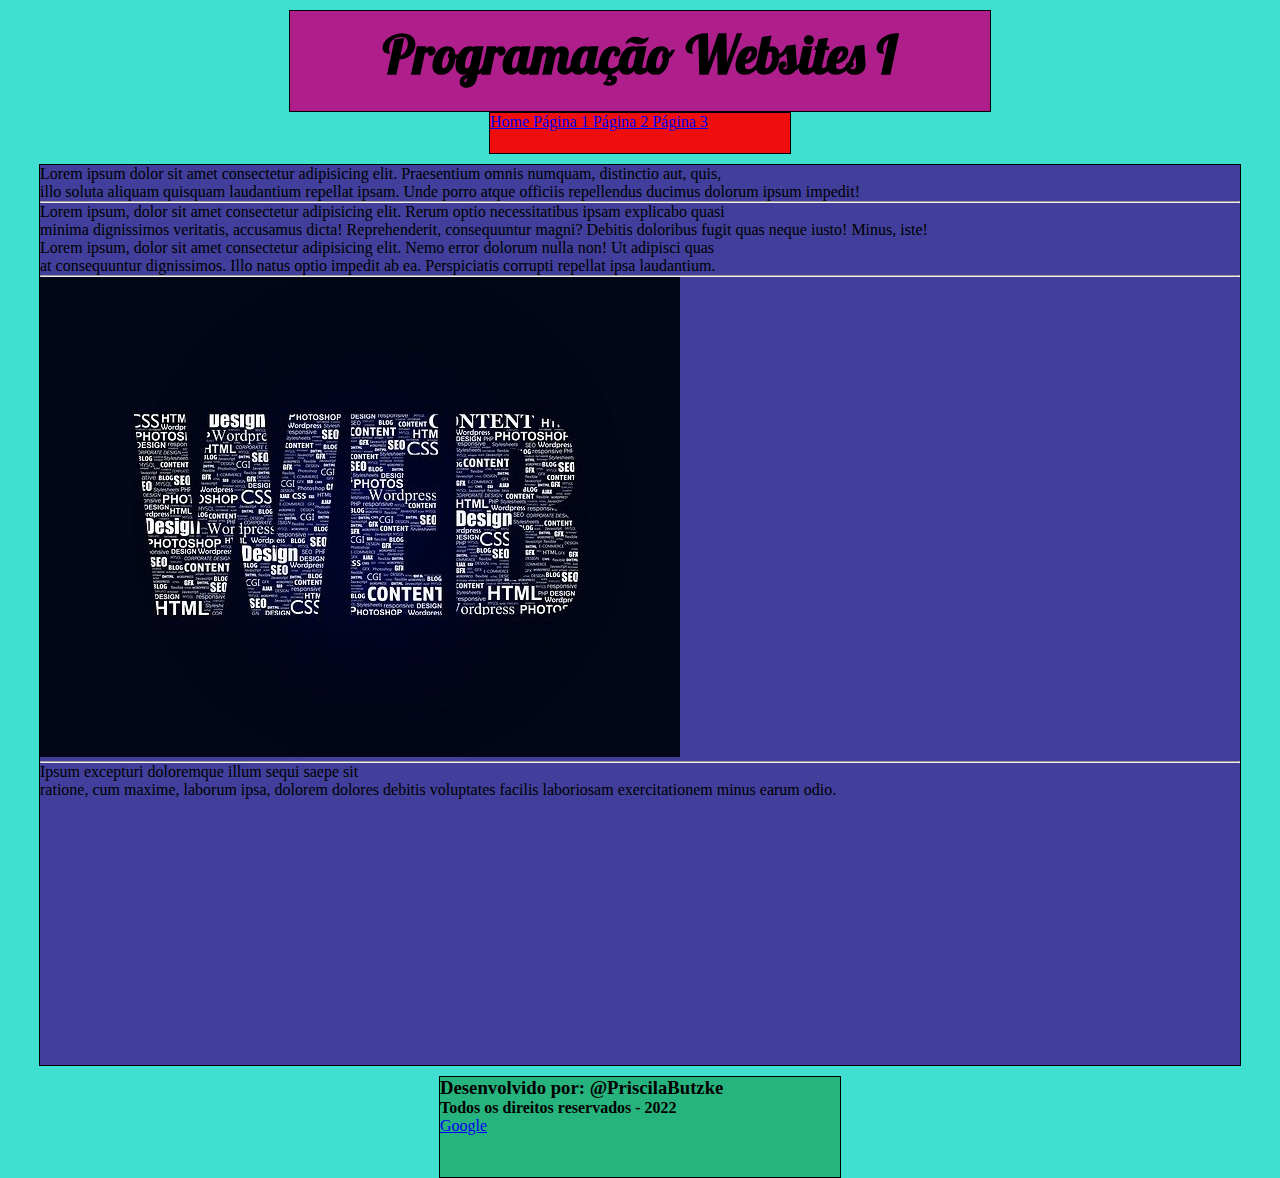
<file: index.html>
<!DOCTYPE html>
<html lang="pt-br">

<head>
    <meta charset="UTF-8">
    <!--para os acentos ficarem corretos-->
    <meta http-equiv="X-UA-Compatible" content="IE=edge">
    <meta name="viewport" content="width=device-width, initial-scale=1.0">
    <!----responsividade para sites, abrirem em qualquer lugar, celulares etc-->
    <title>Projeto 1 </title> <!--titulo do site-->
    <link rel="stylesheet" href="./Css/style.css">
    <link rel="preconnect" href="https://fonts.googleapis.com">
    <link rel="preconnect" href="https://fonts.gstatic.com" crossorigin>
    <link href="https://fonts.googleapis.com/css2?family=Bebas+Neue&family=Lobster&display=swap" rel="stylesheet">

</head>

<body>
    <header>
        <h1>Programação Websites I</h1>
    </header>
    <nav>
        <!-- Aqui começa o menu-->
        <p>
            <a href="index.html"> Home </a>
            <a href="pag1.html"> Página 1 </a>
            <a href="pag2.html"> Página 2 </a>
            <a href="pag3.html"> Página 3 </a>

        </p>
    </nav>
    <!--Aqui começa o main, o corpo princpipal do site-->
    <main>
        <p>Lorem ipsum dolor sit amet consectetur adipisicing elit. Praesentium omnis numquam, distinctio aut, quis,<br>
            illo soluta aliquam quisquam laudantium repellat ipsam. Unde porro atque officiis repellendus ducimus
            dolorum ipsum impedit!</p>
        <hr>
        <p>Lorem ipsum, dolor sit amet consectetur adipisicing elit. Rerum optio necessitatibus ipsam explicabo quasi
            <br>
            minima dignissimos veritatis, accusamus dicta! Reprehenderit, consequuntur magni? Debitis doloribus fugit
            quas
            neque iusto! Minus, iste!</p>
        <p>Lorem ipsum, dolor sit amet consectetur adipisicing elit. Nemo error dolorum nulla non! Ut adipisci quas <br>
            at consequuntur dignissimos. Illo natus optio impedit ab ea. Perspiciatis corrupti repellat ipsa laudantium.
        </p>
        <hr>
        <img src="./Img/web.jpg" alt="Imagem ilustrando a palavra Web">
        <hr>
        <p> Ipsum excepturi doloremque illum sequi saepe sit <br>
            ratione, cum maxime, laborum ipsa, dolorem dolores debitis voluptates facilis laboriosam exercitationem
            minus
            earum odio.

    </main>
    <footer>
        <h3>Desenvolvido por: @PriscilaButzke</h3>
        <h4>Todos os direitos reservados - 2022</h4>
        <a href="https://www.google.com/" target="_blank"> Google </a>
        <!-- Target abre o link em uma nova aba-->
    </footer>
</body>

</html>
</file>
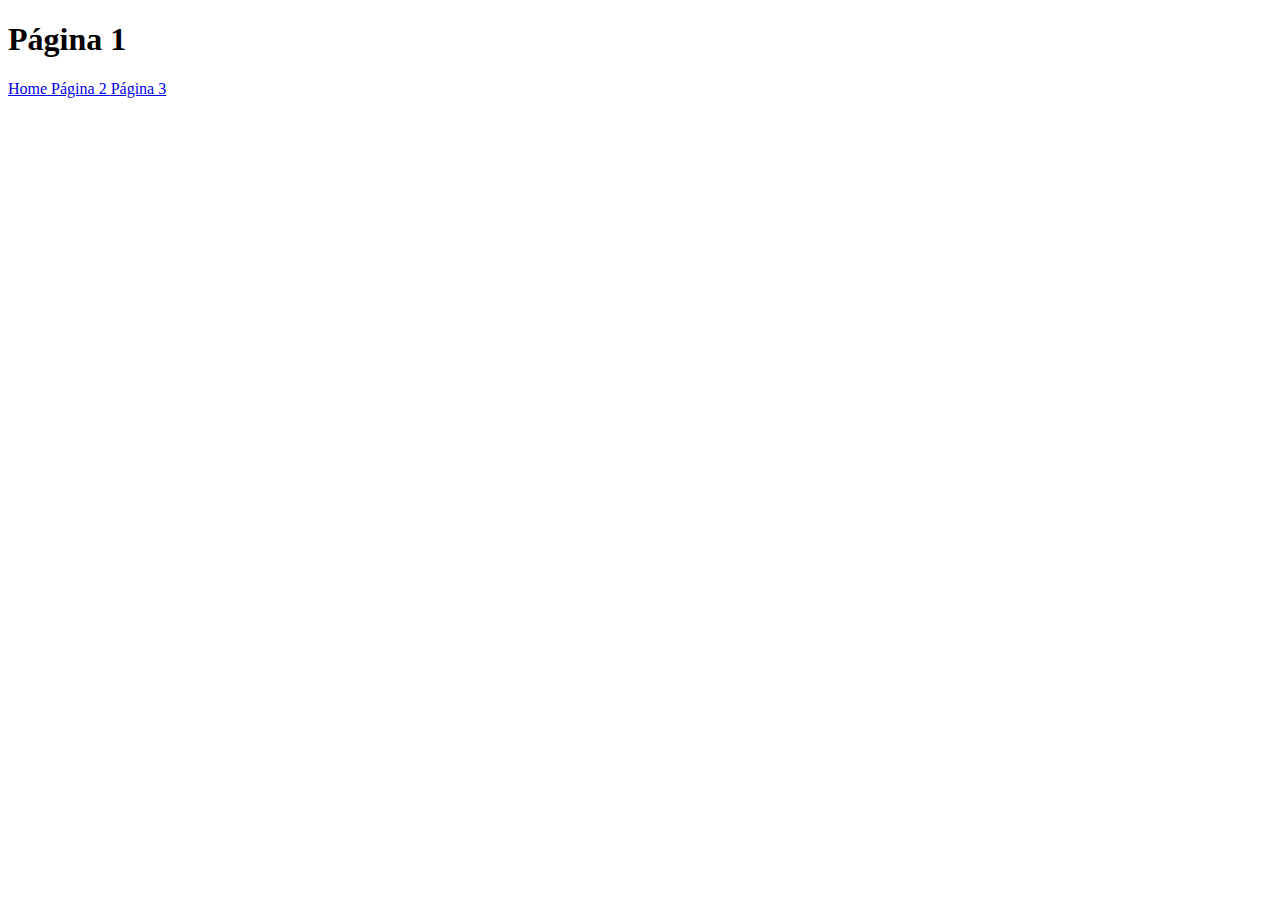
<file: pag1.html>
<!DOCTYPE html>
<html lang="pt-br">
<head>
    <meta charset="UTF-8">
    <meta http-equiv="X-UA-Compatible" content="IE=edge">
    <meta name="viewport" content="width=device-width, initial-scale=1.0">
    <title>Document</title>
</head>
<body>
    <h1>Página 1</h1>    
</header>
<nav>
    <!-- Aqui começa o menu-->
    <p> 
        <a href="index.html"> Home </a>
        <a href="pag2.html"> Página 2 </a>
        <a href="pag3.html"> Página 3 </a> 
        
    </p>
</nav>

</body>
</html>
</file>
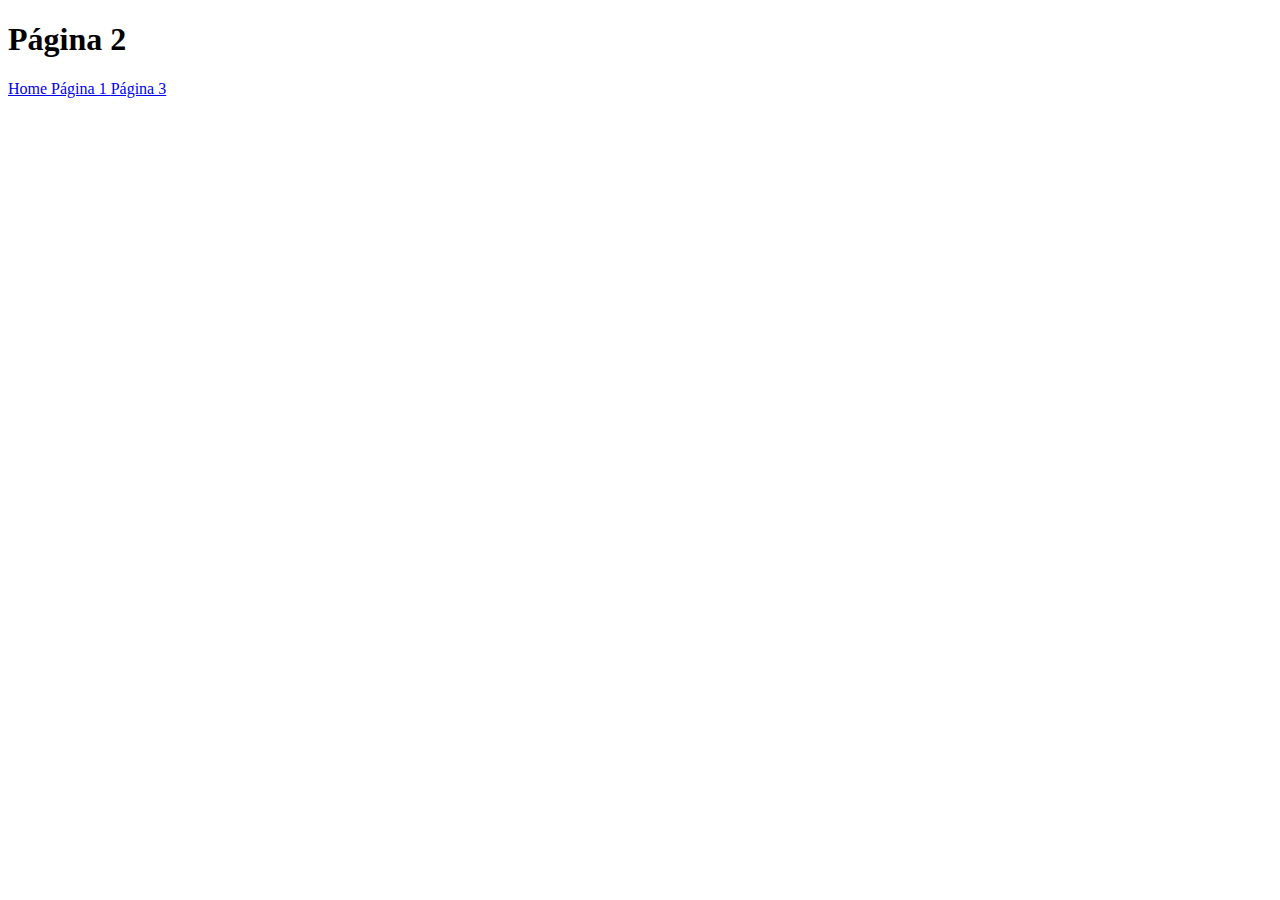
<file: pag2.html>
<!DOCTYPE html>
<html lang="pt-br">
<head>
    <meta charset="UTF-8">
    <meta http-equiv="X-UA-Compatible" content="IE=edge">
    <meta name="viewport" content="width=device-width, initial-scale=1.0">
    <title>Document</title>
</head>
<body>
    <h1>Página 2</h1>    
</header>
<nav>
    <!-- Aqui começa o menu-->
    <p> 
        <a href="index.html"> Home </a>
        <a href="pag1.html"> Página 1 </a>
        <a href="pag3.html"> Página 3 </a> 
        
    </p>
</nav>
</body>
</html>
</file>
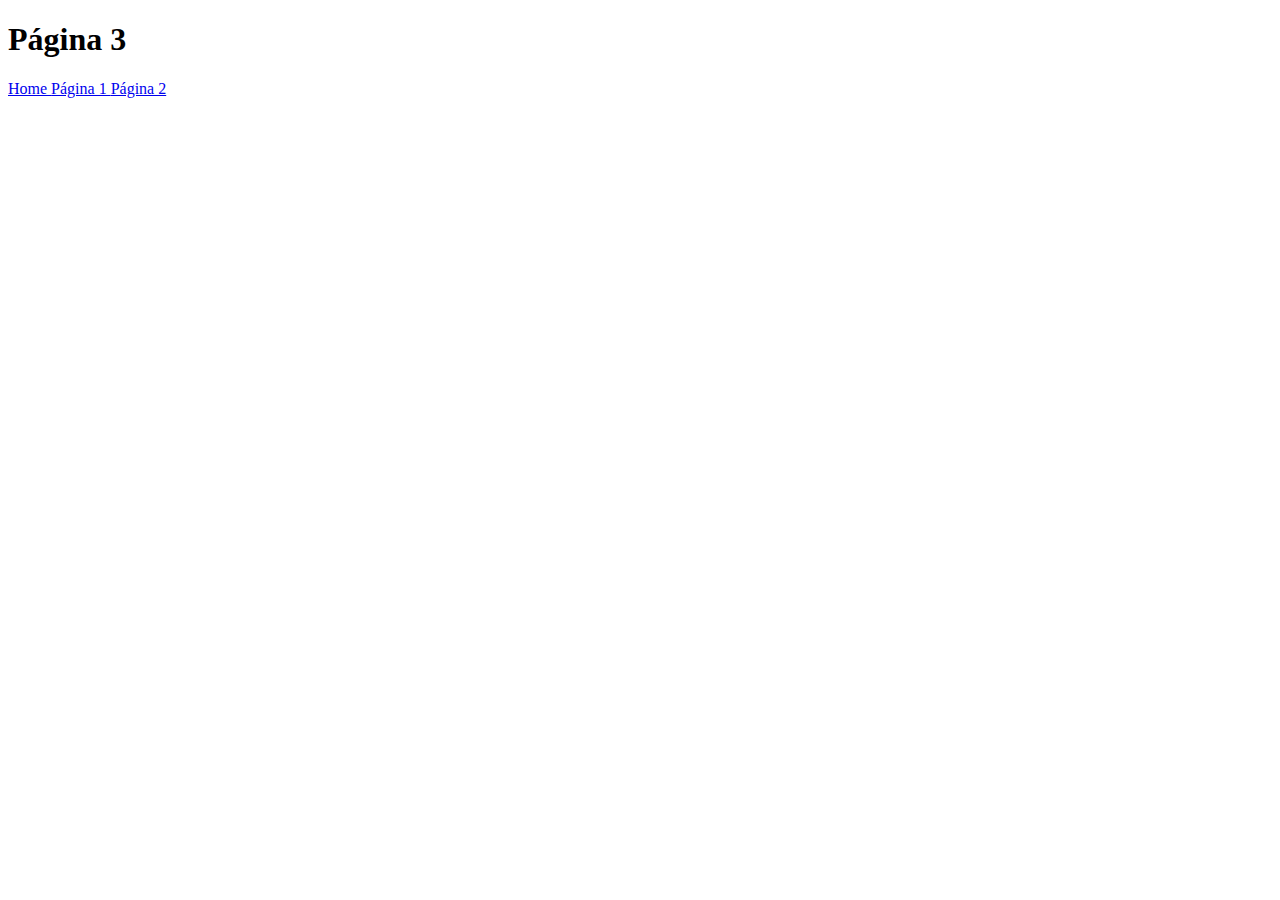
<file: pag3.html>
<!DOCTYPE html>
<html lang="pt-br">
<head>
    <meta charset="UTF-8">
    <meta http-equiv="X-UA-Compatible" content="IE=edge">
    <meta name="viewport" content="width=device-width, initial-scale=1.0">
    <title>Document</title>
</head>
<body>
    <h1>Página 3</h1>    
    <a href="index.html"> Home </a>
            <a href="pag1.html"> Página 1 </a>
            <a href="pag2.html"> Página 2 </a>
           
</body>
</html>
</file>
<file: Css/style.css>
*{
    margin: 0;
    padding: o;
}
body{
    background-color: #40e0d0;
}
header{
    width: 700px; /* largura  */
    height: 100px;
    border: 1px solid black;
    background-color: rgb(175, 31, 139);
    margin: 10px auto 0 auto;

}
header h1 {
    color: black;
    font-size: 40pt;
    text-align: center;
    padding: 10px 0;
    font-family: 'Bebas Neue', cursive;
    font-family: 'Lobster', cursive;
}

nav{
    width: 300px;
    height: 40px;
    border: 1px solid black;
    background-color: rgb(238, 14, 14);
    margin: 0px auto;
}

main{
    width: 1200px;
    height: 100vh; 
    border: 1px solid black;
    background-color: rgb(65, 63, 155);
    margin: 10px auto;
}
main img{
    align="center
    width: 50%
}

footer{
    width: 400px;
    height: 100px;
    border: 1px solid black;
    background-color: rgb(39, 179, 125);
    margin: 0px auto;
}

}
</file>
